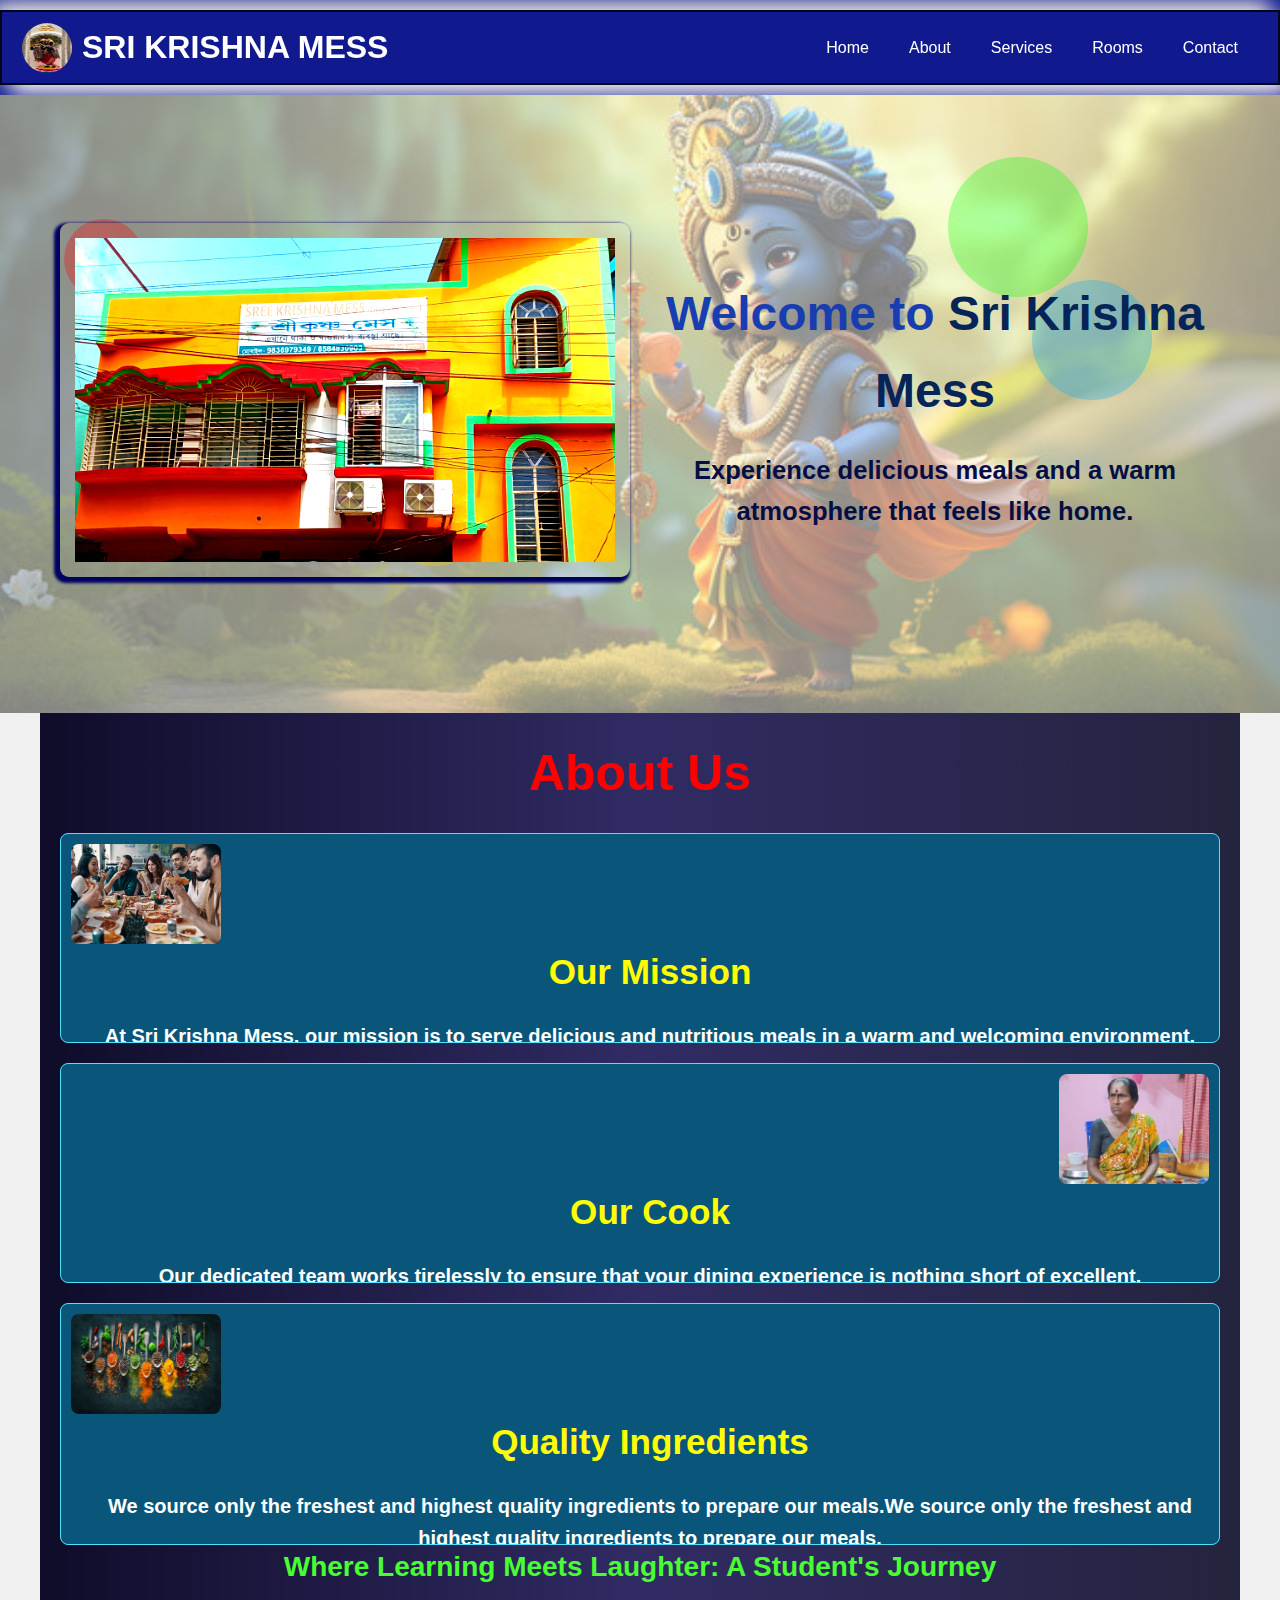
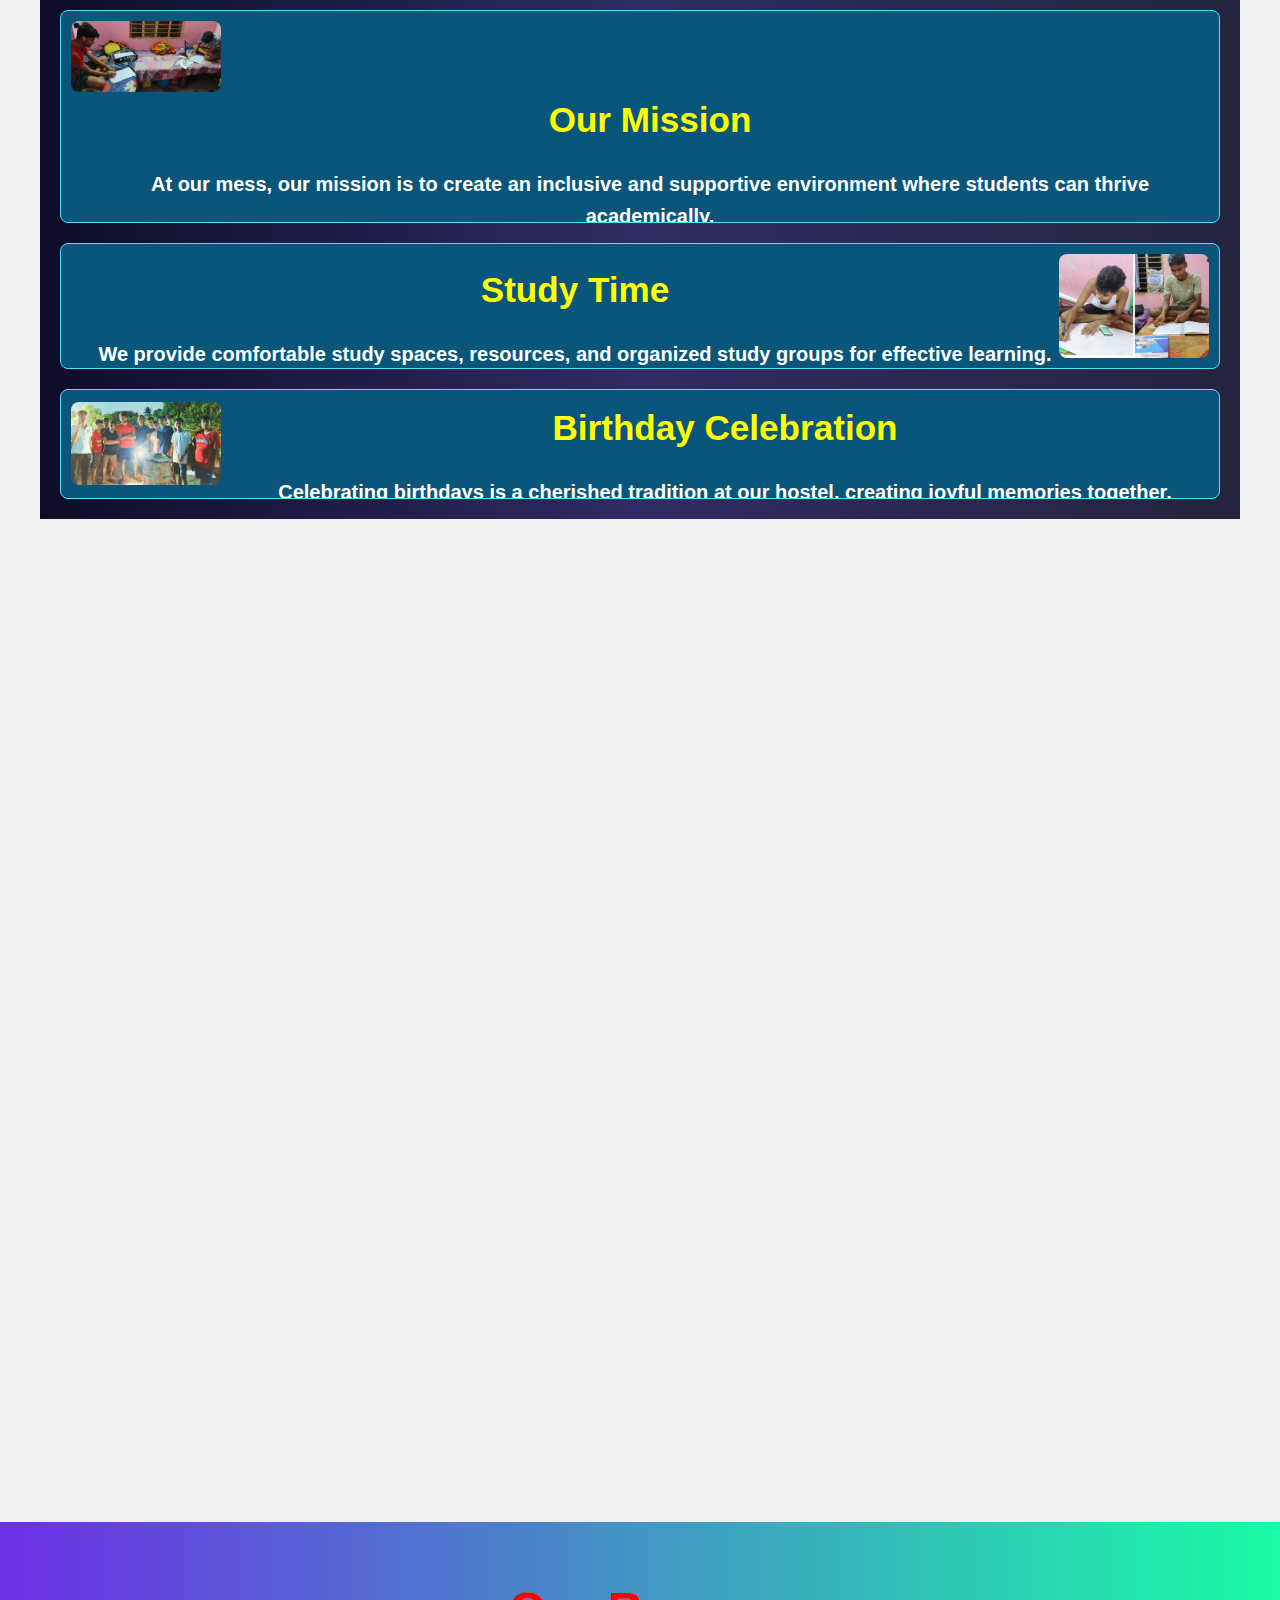
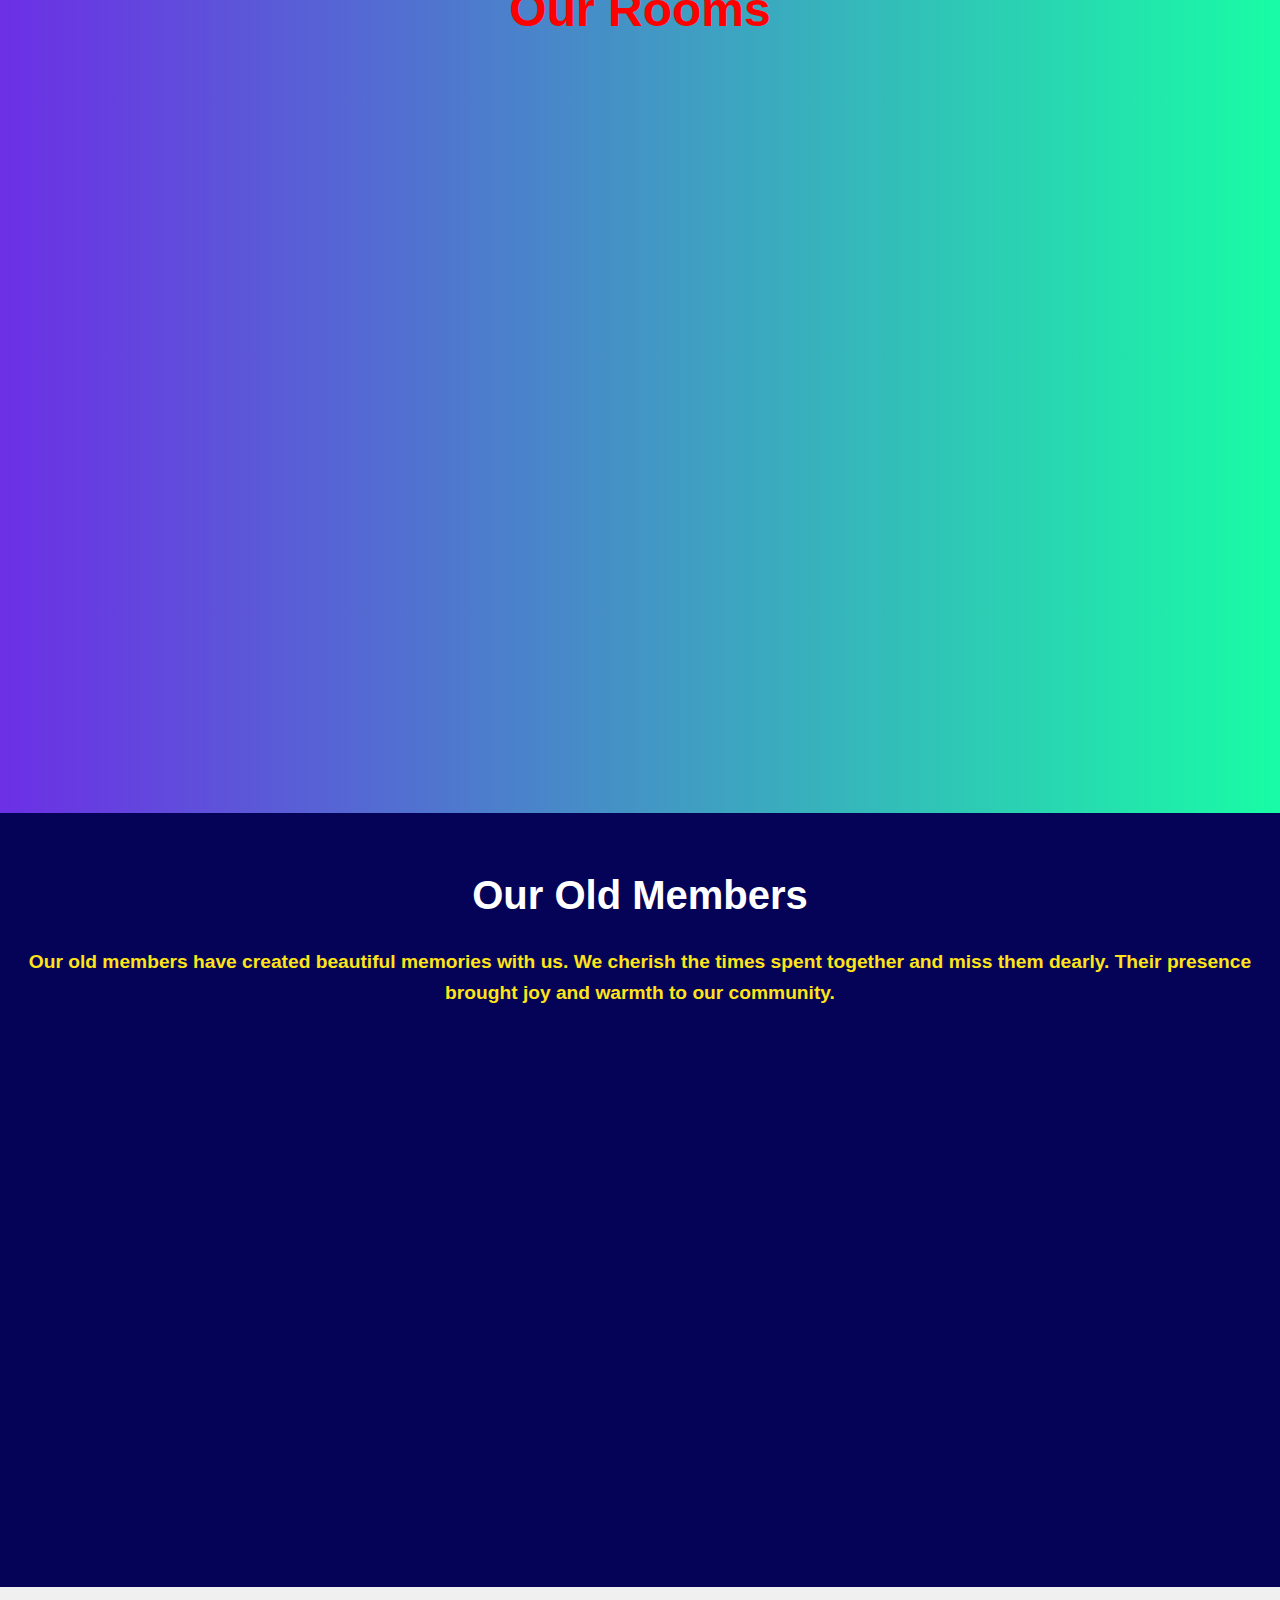
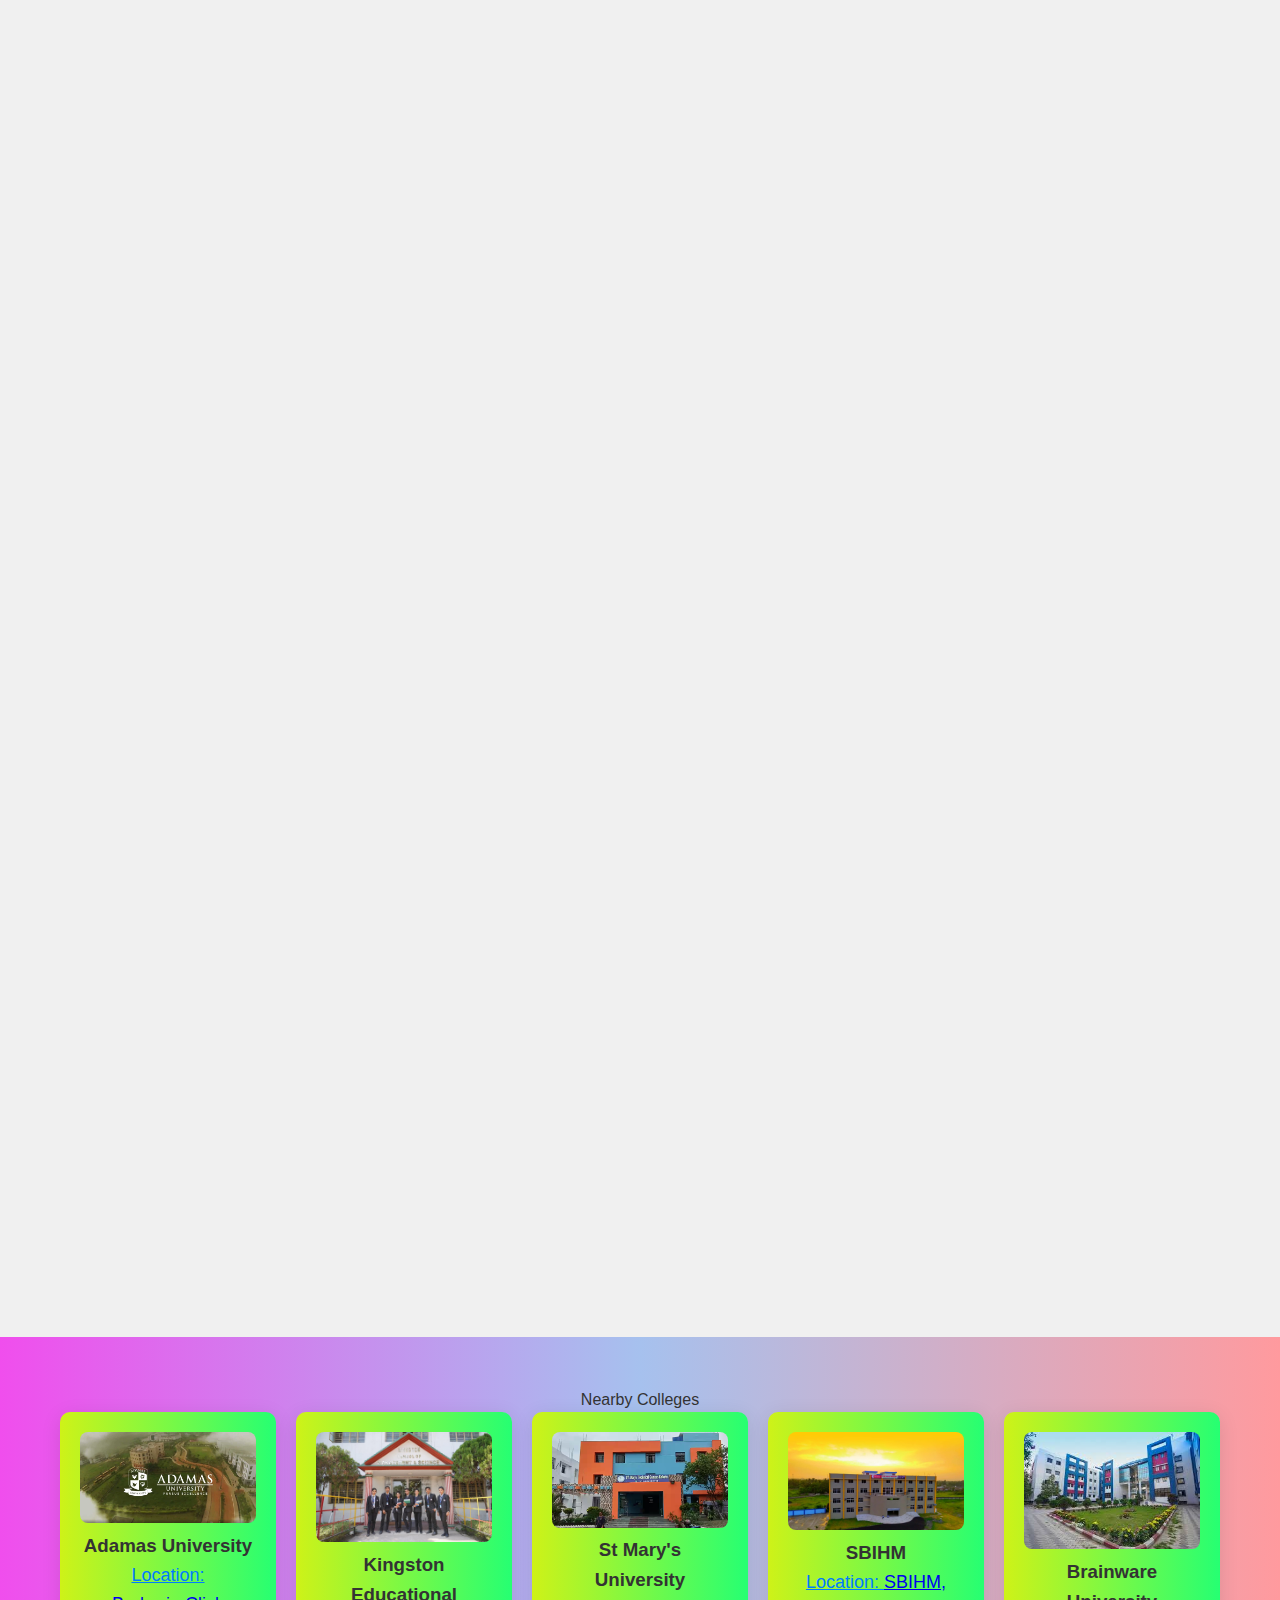
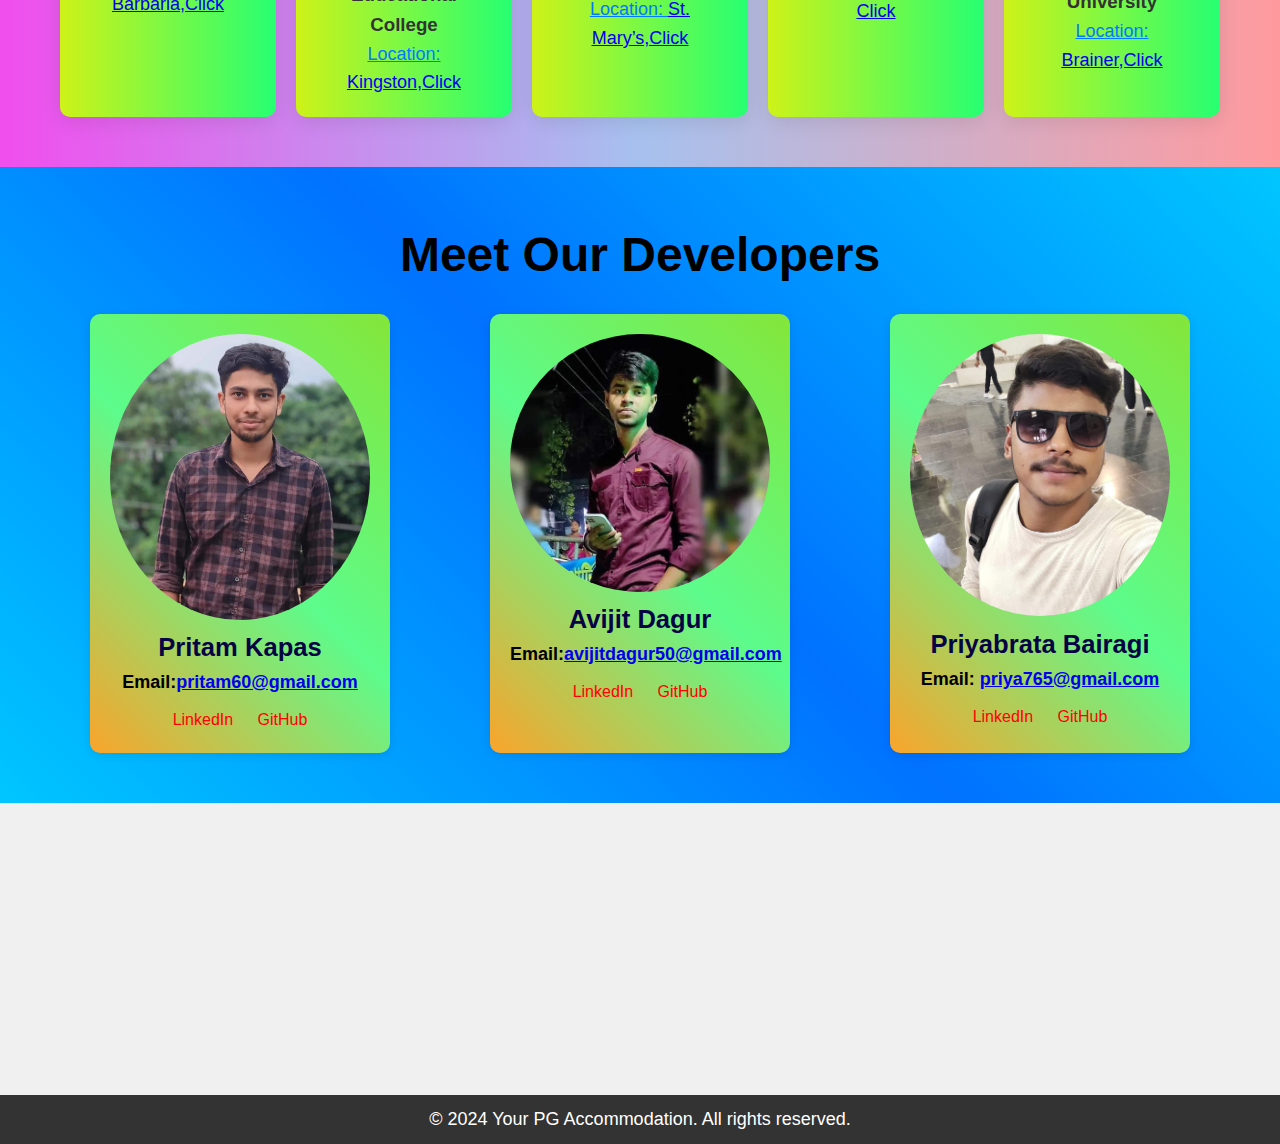
<file: index.html>
<!DOCTYPE html>
<html lang="en">

<head>
    <meta charset="UTF-8">
    <meta name="viewport" content="width=device-width, initial-scale=1.0">
    <meta http-equiv="X-UA-Compatible" content="ie=edge">
    <title>Galaxy Mess 2.0</title>
    <link rel="stylesheet" href="style.css">
</head>
<body>
    <header>
        <nav class="nav-links">
          <div class="logo-container">
            <img src="./krishna.jpg" alt="Logo" class="logo">
            <h1>SRI KRISHNA MESS</h1>
        </div>
        
            <ul>
                <li><a href="#home">Home</a></li>
                <li><a href="#about">About</a></li>
                <li><a href="#services">Services</a></li>
                <li><a href="#rooms">Rooms</a></li>
                <li><a href="#contact">Contact</a></li>
            </ul>
        </nav>
    </header>

 <!-- start of home section html -->
 <section class="home-section fade-in-up" id="home">
  <div class="bubble-background">
      <div class="bubble bubble-1"></div>
      <div class="bubble bubble-2"></div>
      <div class="bubble bubble-3"></div>
      <div class="bubble bubble-4"></div>
  </div>
  <div class="container">
      <div class="home-image">
          <img src="./messimg.jpg" alt="Our Mess">
      </div>
      <div class="home-text">
          <h1 style="font-weight: 80px; font-size: 3rem;">Welcome to <strong style="color: #052558;">Sri Krishna Mess</strong></h1>
          <p><strong style="font-weight: bold; color: rgb(5, 14, 67); font-size: 1.6rem;">Experience delicious meals and a warm atmosphere that feels like home.</strong></p>
      </div>
  </div>
</section>

 <!-- end of home section html -->
  
      <!-- <hr style="border: 2px solid black;"> -->


    <!-- start of update about section -->
    <section id="about" class="about-section">
      <h2 style="color: rgb(255, 0, 0); font-size: 50px;">About Us</h2>
      <div class="about-content">
          <div class="about-item left">
              <img src="./misson-img.jpg" alt="Our Mission" class="about-image">
              <div class="about-text">
                  <h3>Our Mission</h3>
                  <p class="fade-in">At Sri Krishna Mess, our mission is to serve delicious and nutritious meals in a warm and welcoming environment.</p>
              </div>
          </div>
  
          <div class="about-item right">
              <img src="./masi.jpg" alt="Our Cook" class="about-image">
              <div class="about-text">
                  <h3>Our Cook</h3>
                  <p class="fade-in">Our dedicated team works tirelessly to ensure that your dining experience is nothing short of excellent.</p>
              </div>
          </div>
  
          <div class="about-item left">
              <img src="./integradients.jpg" alt="Quality Ingredients" class="about-image">
              <div class="about-text">
                  <h3>Quality Ingredients</h3>
                  <p class="fade-in">We source only the freshest and highest quality ingredients to prepare our meals.We source only the freshest and highest quality ingredients to prepare our meals.</p>
              </div>
          </div>
      </div>
  
      <h2 style="color: #47ff32; font-family: Verdana, Geneva, Tahoma, sans-serif;">Where Learning Meets Laughter: A Student's Journey</h2>
      <div class="about-content">
          <div class="about-item left">
              <img src="./about-img.jpg" alt="Our Mission" class="about-image">
              <div class="about-text">
                  <h3>Our Mission</h3>
                  <p class="fade-in">At our mess, our mission is to create an inclusive and supportive environment where students can thrive academically.</p>
              </div>
          </div>
  
          <div class="about-item right">
              <img src="./aboutt.jpg" alt="Study Time" class="about-image">
              <div class="about-text">
                  <h3>Study Time</h3>
                  <p class="fade-in">We provide comfortable study spaces, resources, and organized study groups for effective learning.</p>
              </div>
          </div>
  
          <div class="about-item left">
              <img src="./about-imgg.jpg" alt="Birthday Celebration" class="about-image">
              <div class="about-text">
                  <h3>Birthday Celebration</h3>
                  <p class="fade-in">Celebrating birthdays is a cherished tradition at our hostel, creating joyful memories together.</p>
              </div>
          </div>
      </div>
  
      <!-- Modal for Image Popup -->
      <div id="imageModal" class="modal">
          <span class="close-button">&times;</span>
          <img class="modal-content" id="modalImage">
          <div id="caption"></div>
      </div>
  </section>
  
  
    <!-- end of another about section of study -->
<!-- end of about section -->
    <!-- START OF SERVICES SECTION HTML-->
   
    <section id="services" class="points-section fade-in-up">
      <h2>Our Services</h2>
      <div class="points-container">
          <div class="point">
              <img src="./furnished-room.jpg" alt="Fully Furnished Rooms">
              <h3>Fully Furnished Rooms</h3>
              <p>We provide fully furnished rooms with all the necessary amenities to make your stay comfortable.</p>
          </div>
  
          <div class="point">
              <img src="./security.png" alt="24/7 Security">
              <h3>24/7 Security</h3>
              <p>Our facility is equipped with round-the-clock security to ensure your safety at all times.</p>
          </div>
  
          <div class="point">
              <img src="./wi-fi.png" alt="High-Speed WiFi">
              <h3>High-Speed WiFi</h3>
              <p>Stay connected with our high-speed WiFi available in all rooms and common areas.</p>
          </div>
  
          <div class="point">
              <img src="./homemade-food.png" alt="Homemade Food">
              <h3>Homemade Food</h3>
              <p>Enjoy delicious homemade food prepared with care, available daily.</p>
          </div>
  
          <div class="point">
              <img src="./house-keep.png" alt="Housekeeping">
              <h3>Housekeeping</h3>
              <p>We provide housekeeping services to ensure your living space remains clean and tidy.</p>
          </div>
  
          <div class="point">
              <img src="./laundry.png" alt="Laundry Services">
              <h3>Laundry Services</h3>
              <p>Convenient laundry services are available to help you with your clothing needs.</p>
          </div>
      </div>
  </section>
  
    <!-- END OF SERVICES SECTION HTML-->

<!-- Start of Room section -->
<section id="rooms" class="rooms-section">
  <h2 style="font-size: 3rem;color: red; font-weight: bolder;">Our Rooms</h2>
  <div class="rooms-container">
      <div class="room">
          <img src="./mslm.jpg" alt="Single Room" class="room-image" onclick="openRoomImageModal(this)">
          <h3>Single Room</h3>
          <p>Spacious single rooms with all amenities.</p>
          <a href="#contact" class="book-now">Book Now</a>
      </div>
      <div class="room">
          <img src="./ankit.jpg" alt="Double Room" class="room-image" onclick="openRoomImageModal(this)">
          <h3>Double Room</h3>
          <p>Comfortable double rooms for shared accommodation.</p>
          <a href="#contact" class="book-now">Book Now</a>
      </div>
      <div class="room">
          <img src="./priya.jpg" alt="Double Room" class="room-image" onclick="openRoomImageModal(this)">
          <h3>Triple Room</h3>
          <p>Comfortable double rooms for shared accommodation.</p>
          <a href="#contact" class="book-now">Book Now</a>
      </div>
      <div class="room">
          <img src="./myroom.jpg" alt="Deluxe Room" class="room-image" onclick="openRoomImageModal(this)">
          <h3>Deluxe Room</h3>
          <p>Deluxe rooms with premium features for added comfort.</p>
          <a href="#contact" class="book-now">Book Now</a>
      </div>
      <div class="room">
          <img src="./double-room.png" alt="Deluxe Room" class="room-image" onclick="openRoomImageModal(this)">
          <h3>Deluxe Room</h3>
          <p>Deluxe rooms with premium features for added comfort.</p>
          <a href="#contact" class="book-now">Book Now</a>
      </div>
      <div class="room">
          <img src="./deluxe-room.png" alt="Deluxe Room" class="room-image" onclick="openRoomImageModal(this)">
          <h3>Deluxe Room</h3>
          <p>Deluxe rooms with premium features for added comfort.</p>
          <a href="#contact" class="book-now">Book Now</a>
      </div>
  </div>
</section>

<!-- Modal for image popup -->
<div id="roomImageModal" class="modal">
  <span class="close" onclick="closeRoomImageModal()">&times;</span>
  <img class="modal-content" id="modalImg">
</div>

<!-- End ofRoom section -->

<!-- Start of memory section  -->
<section class="memory-section" id="memory">
  <h2>Our Old Members</h2>
  <p class="pt">Our old members have created beautiful memories with us. We cherish the times spent together and miss them dearly. Their presence brought joy and warmth to our community.</p>
  <div class="memory-container">
    <div class="memory-box old-member">
      <img src="./Mrinmoy.jpg" alt="Old Member 1">
      <h3>Mrinmoy Ghosh</h3>
      <p>Email:Mrinmoyghosh123@gmail.com</p>
      <p>Contact: 1234567890</p>
      <p>College:Passout(BU)</p>
      <p class="pat" style="font-weight: bold;">2021-2023</p>
    </div>
    <div class="memory-box old-member">
      <img src="./koushik.jpg" alt="Old Member 2">
      <h3>Koushik Karu</h3>
      <p>Email:koushikkaru80@gmail.com</p>
      <p>Contact: 098-765-4321</p>
      <p>College:Passout(WBSU)</p>
      <p class="pat" style="font-weight: bold;">2021-2023</p>
    </div>
    <div class="memory-box present-member">
      <img src="./provatda.jpg" alt="Present Member 1">
      <h3>Provat Chakraborty</h3>
      <p>Email:provatchakraborty23@gmail.com</p>
      <p>Contact: 123-123-1234</p>
      <p>College:Passout(WBSU)</p>
      <p class="pat" style="font-weight: bold;">2015-2023</p>
    </div>
    <div class="memory-box present-member">
      <img src="./sudipghosh.jpg" alt="Present Member 2">
      <h3>Sudip Ghosh</h3>
      <p>Email:sudipghosh43@gmail.com</p>
      <p>Contact: 321-321-4321</p>
      <p>College:Passout(WBSU)</p>
      <p class="pat" style="font-weight: bold;">2015-2022</p>
    </div>
    <!-- Add more memory boxes as needed -->
  </div>
</section>
<!-- another section start of memory -->
<section class="memory-section fade-in-up id="memory">
  <div class="memory-container">
    <div class="memory-box old-member">
      <img src="./rakhahari.jpg" alt="Old Member 1">
      <h3>Rakhahari Kapas</h3>
      <p>Email:kapasrakha12@gmail.com</p>
      <p>Contact: 1234567890</p>
      <p>College:Passout(Adamas University)</p>
      <p class="pat" style="font-weight: bold;">2018-2022</p>
    </div>
    <div class="memory-box old-member">
      <img src="./soumodip.jpg" alt="Old Member 2">
      <h3>Soumadip Mondal</h3>
      <p>Email:soumadip80@gmail.com</p>
      <p>Contact: 098-765-4321</p>
      <p>College:Passout(WBSU)</p>
      <p class="pat" style="font-weight: bold;">2021-2023</p>
    </div>
    <div class="memory-box present-member">
      <img src="./koushikda.jpg" alt="Present Member 1">
      <h3>Koushik Samui</h3>
      <p>Email:samuikoushik43@gmail.com</p>
      <p>Contact: 123-123-1234</p>
      <p>College:Passout(Adamas University)</p>
      <p class="pat" style="font-weight: bold;">2018-2022</p>
    </div>
    <div class="memory-box present-member">
      <img src="./joyda.jpg" alt="Present Member 2">
      <h3>Mrittunjoy Maity</h3>
      <p>Email:joymaity65@gmail.com</p>
      <p>Contact: 321-321-4321</p>
      <p>College:Passout(BU)</p>
      <p class="pat" style="font-weight: bold;">2020-2022</p>
    </div>
    <!-- Add more memory boxes as needed -->
  </div>
</section>
<!-- another section end of memory -->
<!-- End of memory section  -->

<!-- start of location section -->
<section id="location" class="location-section fade-in-up">
  <h2>Our Location</h2>
  <p>Find us at Kajibari, Jaganathpur, Subhasnagar, Barasat, West Bengal</p>
  <div class="map-container">
    <iframe src="https://www.google.com/maps/embed?pb=!1m14!1m12!1m3!1d14718.358576591736!2d88.4500778!3d22.7434889!2m3!1f0!2f0!3f0!3m2!1i1024!2i768!4f13.1!5e0!3m2!1sen!2sin!4v1727504209258!5m2!1sen!2sin" allowfullscreen="" loading="lazy" referrerpolicy="no-referrer-when-downgrade"></iframe>
  </div>
</section>

<!-- end of location section -->
<!-- start of colleges section -->
<section id="nearby-colleges" class="colleges-section fade-in-up>
  <h2 style="font-size: 3rem;color: rgb(255, 0, 0);">Nearby Colleges</h2>
  <div class="colleges-container">
      <div class="college">
          <img src="./adam.jpg" alt="adamasUniversity" class="college-image">
          <h3>Adamas University</h3>
          <p>Location: <a href="https://adamasuniversity.ac.in/" target="_blank">Barbaria,Click</a></p>
      </div>
      <div class="college">
          <img src="./kingstone.jpg" alt="Kingston Educational College" class="college-image">
          <h3>Kingston Educational College</h3>
          <p>Location: <a href="https://keical.edu.in/" target="_blank">Kingston,Click</a></p>
      </div>
      <div class="college">
          <img src="./stmerry.avif" alt="St Mary's University" class="college-image">
          <h3>St Mary's University</h3>
          <p>Location: <a href="https://stmarysgroupofinstitutions.in" target="_blank">St. Mary’s,Click</a></p>
      </div>
      <div class="college">
          <img src="./sbihm.jpg" alt="SBIHM" class="college-image">
          <h3>SBIHM</h3>
          <p>Location: <a href="https://sbihm.com" target="_blank">SBIHM, Click</a></p>
      </div>
      <div class="college">
          <img src="./BRAINWARE.jpeg" alt="Brainer University" class="college-image">
          <h3>Brainware University</h3>
          <p>Location: <a href="https://www.brainwareuniversity.ac.in" target="_blank">Brainer,Click</a></p>
      </div>
  </div>
</section>

<!-- end of colleges section -->
<!-- start developer contact section -->

<section id="developers" class="developers-section">
  <h2 style="font-size: 3rem; font-weight:bold">Meet Our Developers</h2>
  <div class="developers-container">
      <div class="developer">
          <img src="./devpritam.jpg" alt="Developer 1" class="developer-image">
          <h3>Pritam Kapas</h3>
          <p>Email:<a href="mailto:developer1@example.com">pritam60@gmail.com </a></p>
          <div class="social-links">
              <a href="https://www.linkedin.com/in/developer1" target="_blank">LinkedIn</a>
              <a href="https://github.com/developer1" target="_blank">GitHub</a>
          </div>
      </div>

      <div class="developer">
          <img src="./devavi.jpg" alt="Developer 2" class="developer-image">
          <h3>Avijit Dagur</h3>
          <p>Email:<a href="mailto:developer2@example.com">avijitdagur50@gmail.com </a></p>
          <div class="social-links">
              <a href="https://www.linkedin.com/in/developer2" target="_blank">LinkedIn</a>
              <a href="https://github.com/avijit89-boop/avi" target="_blank">GitHub</a>
          </div>
      </div>

      <div class="developer">
          <img src="./devpriya.jpg" alt="Developer 3" class="developer-image">
          <h3>Priyabrata Bairagi</h3>
          <p>Email: <a href="mailto:developer3@example.com">priya765@gmail.com</a></p>
          <div class="social-links">
              <a href="https://www.linkedin.com/in/developer3" target="_blank">LinkedIn</a>
              <a href="https://github.com/developer3" target="_blank">GitHub</a>
          </div>
      </div>
  </div>
</section>


<!-- end of developer section -->


 <!-- start of contact section -->
 <section id="contact" class="fade-in-up">
 <div class="quick-links-container">
    <h1 id="quick-link">Quick Links</h1>
    <div class="button-container">
        <a href="contact.html" class="btn">Contact Us</a>
        <a href="./combine.html" class="btn">Admin Login</a>
        <a href="" class="btn" onclick="alert('this button is not modified')">Sign Up</a>
        <a href="contact.html" class="btn">Book Now</a>
    </div>
</div>
</section>
    <!-- end of contact section -->

    <footer>
        <p>&copy; 2024 Your PG Accommodation. All rights reserved.</p>
    </footer>
    
    <script src="script.js"></script>
</body>

</html>
</file>
<file: style.css>
/* General Styles */
* {
  margin: 0;
  padding: 0;
  box-sizing: border-box;
  
  
}
/* logo krish */

.logo-container {
  display: flex;
  align-items: center; /* Center vertically */
}

.logo {
  width: 50px; /* Adjust logo size */
  height: 50px; /* Adjust logo size */
  border-radius: 50%; /* Make it circular */
  margin-right: 10px; /* Space between logo and text */
}

.nav-links {
  display: flex;
  justify-content: space-between;
  align-items: center;
  padding: 10px 20px;
}

/* Responsive Styles */
@media (max-width: 768px) {
  .logo {
      width: 40px; /* Smaller logo for smaller screens */
      height: 40px; /* Smaller logo for smaller screens */
  }
}

/* end logo krish */
body {
  font-family: Arial, sans-serif;
  line-height: 1.6;
  background-color: #f4f4f4;
  color: #333;
  padding: 0;
  margin: 0;
}

header {
  background-color: #333;
  color: #fff;
  padding: 10px 0;
  text-align: center;
}

nav {
  display: flex;
  justify-content: space-between;
  align-items: center;
  padding: 0 20px;
  flex-wrap: wrap;
  backdrop-filter: blur(30px);
  border: 2px solid rgba(0,0,0,0.8);
  box-shadow: 10px 10px 20px #f3efef,
               -10px -10px 20px #ddd;
}

nav ul {
  display: flex;
  list-style: none;
  
  
}

nav ul li {
  margin-right: 20px;
}

nav ul li a {
  padding: 10px;
  
}

nav ul li a:hover {
  
  color: red;
  background-color: aqua;
  border-radius: 9px;
}

.logo h1 {
  font-size: 24px;
}

section {
  padding: 50px 20px;
  text-align: center;
}

h2 {
  margin-bottom: 20px;
  font-size: 28px;
  color: #000000
  
}

p {
  font-size: 18px;
}
/* arpita */

/* start of home section */
.home-section {
    position: relative; /* Position relative to place the overlay */
    overflow: hidden;
    padding: 128px 0px; /* Padding for spacing */
    color: #375fd7; /* Text color */
  
}

.home-section::before {
    content: '';
    position: absolute;
    top: 0;
    left: 0;
    right: 0;
    bottom: 0;
    background-image: url('./backkrish.png'); /* Add your background image here */
    background-size: cover; /* Cover the entire section */
    background-position: center; /* Center the image */
    opacity: 0.5; /* Set the desired opacity */
    z-index: 0; /* Behind other content */
}

.home-section .container {
    position: relative; /* Ensure text and image are above the background */
    display: flex;
    align-items: center;
    max-width: 1200px;
    margin: 0 auto;
    padding: 0 20px;
    z-index: 1; /* Ensure container is above the background */
}

.home-image {
    flex: 1;
}

.home-text {
    flex: 1;
    padding-left: 20px; /* Space between image and text */
}

.home-section h1,
.home-section p {
    position: relative; /* Position relative to sit above the overlay */
    color: #fff; /* Text color */
    z-index: 2; /* Make sure text is above the overlay */
}

/* Add any additional responsive styles below */

.home-section {
  position: relative; /* Position relative to place the overlay */
  overflow: hidden;
  visibility: visible; /* Hide overflow if needed */
}

.home-section img {
  width: 100%; /* Make sure the image covers the section */
  height: auto; /* Maintain aspect ratio */
  filter: contrast(1.5); /* Increase image contrast further */
  /* Optional: darken the image */
  /* filter: brightness(0.5); */
  box-shadow: -3px 3px 3px 3px rgb(13, 13, 108);
  border-radius: 9px;
  padding: 15px;
}

.overlay {
  position: absolute;
  top: 0;
  left: 0;
  right: 0;
  bottom: 0;
  background-color: rgba(0, 0, 0, 0.7); /* Darker overlay for improved contrast */
  z-index: 1; /* Make sure overlay is on top */
}

.home-section h1,
.home-section p {
  position: relative; /* Position relative to sit above the overlay */
  color: #fff; /* Text color */
  z-index: 2; /* Make sure text is above the overlay */
}

/* arpita end */
/* Home Section */
.home-section {
  padding: 128px 0px;
  background-color: #ffffff;
  color: #375fd7;
}

.home-section .container {
  display: flex;
  align-items: center;
  max-width: 1200px;
  margin: 0 auto;
  padding: 0 20px;
}

.home-image {
  flex: 1;
}

/* .home-image img {
  width: 100%;
  border-radius: 8px;
  background-color: #000000; 
  opacity: 1; 
    
} */

.home-text {
  flex: 1;
  padding-left: 20px; /* Space between image and text */
}

.home-text h1 {
  font-size: 48px;
  font-weight: 600;
  color: #173db1;
  margin-bottom: 20px;
}

.home-text p {
  font-size: 20px;
  line-height: 1.6;
  color: #000000;
}

/* Responsive Styles */
@media (max-width: 1024px) {
  .home-section .container {
    flex-direction: column;
    text-align: center; /* Center text on smaller screens */
   
  }

  .home-image {
    margin-bottom: 20px; /* Space between image and text on small screens */
    padding-left: 0; /* Remove left padding */
    box-shadow: none;
    
  }

  .home-text {
    padding-left: 0; /* Remove left padding */
  }
}

@media (max-width: 768px) {
  .home-text h1 {
    font-size: 36px; /* Smaller font size for headings */
  }

  .home-text p {
    font-size: 18px; /* Smaller font size for paragraphs */
  }
  .home-section{
    height: 70rem;
  }
}


/* end of home section */


/* Responsive Styles */
/* navigation bar */
/* General Navigation Styles */
header {
  background-color: #101a8e;
}

.nav-links {
  display: flex;
  justify-content: space-between;
  align-items: center;
  padding: 10px 20px;
}

.logo h1 {
  color: #fff;
  margin: 0;
}

.nav-links ul {
  display: flex;
  list-style: none;
  margin: 0;
  padding: 0;
}

.nav-links li {
  margin: 0 10px;
}

.nav-links a {
  color: #fff;
  text-decoration: none;
  padding: 10px;
}

.nav-links a:hover {
  text-decoration: underline;
}

/* Responsive Styles */
@media (max-width: 768px) {
  .nav-links {
      flex-direction: row; /* Ensure items are in a row on smaller screens */
      justify-content: center; /* Center items horizontally */
      flex-wrap: wrap; /* Allow wrapping if needed */
  }

  .nav-links ul {
      display: flex;
      flex-direction: row; /* Items in a row */
      justify-content: center; /* Center items horizontally */
  }

  .nav-links li {
      margin: 0 10px;
  }

  .nav-links a {
      padding: 8px; /* Adjust padding for smaller screens */
  }
}

/* home section */
@media (max-width: 1024px) {
  .home-section {
      height: 300px; /* Adjust height for tablets */
      padding: 15px;
  }

  .home-section h2 {
      font-size: 28px; /* Adjust font size for tablets */
  }

  .home-section p {
      font-size: 16px; /* Adjust font size for tablets */
  }
}

@media (max-width: 768px) {
  .home-section {
      height: 250px; /* Adjust height for mobile devices */
      padding: 10px;
  }

  .home-section h2 {
      font-size: 24px; /* Adjust font size for mobile devices */
  }

  .home-section p {
      font-size: 14px; /* Adjust font size for mobile devices */
  }
}

@media (max-width: 480px) {
  .home-section {
      height: 200px; /* Adjust height for smaller screens */
      padding: 5px;
  }

  .home-section h2 {
      font-size: 20px; /* Adjust font size for smaller screens */
  }

  .home-section p {
      font-size: 12px; /* Adjust font size for smaller screens */
  }
}
/* my add for redmi note 10 */
@media (max-width: 768px) {
  body {
      font-size: 14px; /* Adjust font size for smaller screens */
  }
  /* Additional responsive styles */
}
nav ul {
  display: flex;
  flex-direction: row; /* Change to column if needed */
  justify-content: space-around;
}

@media (max-width: 768px) {
  nav ul {
      flex-direction: column; /* Stack items vertically on smaller screens */
  }
}
/* end of the add redmi note 10 */
/* fade in up */

.fade-in-up {
opacity: 0; /* Initially invisible */
transform: translateY(30px); /* Start position: slightly below */
transition: opacity 0.6s ease-out, transform 0.6s ease-out; /* Smooth animation */
}

.fade-in-up.visible {
opacity: 1; /* Fully visible */
transform: translateY(0); 
}


/* end of faed in up */
.home-section::after {
  content: '';
  position: absolute;
  top: 0;
  left: 0;
  width: 100%;
  height: 100%;
  /* background: rgba(255, 255, 255, 0.5); 
  z-index: 0; /* Ensure overlay is behind the text */
  filter: contrast(3);
  
}


/* About Section */
.about-section {
  padding: 20px;
  max-width: 1200px; /* Limit the width of the section */
  margin: auto;
  background: linear-gradient(to right, #0f0c29, #302b63, #24243e);

}
.about-text h3{
  color: yellow;
}
.about-content {
  display: flex;
  flex-direction: column; /* Stack items vertically by default */
  gap: 20px; /* Space between items */
}

/* Styles for individual about items */
.about-item {
  display: flex;
  align-items: center; /* Align items to the center */
  justify-content: flex-start; /* Align items to the left */
  flex-wrap: wrap; /* Allow items to wrap */
  transition: transform 0.3s ease; /* Transition for hover effect */
  overflow: hidden; /* Prevent overflow of content */
  border: 1px solid #4ee1ff; /* Optional: Add a border for clarity */
  border-radius: 8px; /* Rounded corners */
  padding: 10px; /* Add padding */
  background-color: #09567a;
}

/* Responsive image styling */
.about-image {
  width: 100%; /* Make images responsive */
  height: auto; /* Maintain aspect ratio */
  max-width: 150px; /* Set a maximum width for images */
  border-radius: 8px; /* Rounded corners */
  flex-shrink: 0; /* Prevent shrinking */
  cursor: pointer;
}

/* Text container styling */
.about-text {
  margin-left: 20px; /* Space between image and text */
  flex-grow: 1; /* Allow text container to grow */
  font-size: 30px;
  color: #ffffff;
}

/* Fade-in animation for text */
.fade-in {

  transform: translateY(20px);
  animation: fadeIn 0.5s forwards; /* Fade-in animation */
  color: rgb(255, 255, 255);
  font-weight: bolder;
  font-size: 20px;
}

/* Keyframes for fade-in animation */
@keyframes fadeIn {
  to {
      opacity: 1;
      transform: translateY(0);
  }
}

/* Responsive layout adjustments */
@media (max-width: 768px) {
  .about-item {
      flex-direction: column; /* Stack items vertically on smaller screens */
      align-items: center; /* Center items */
      text-align: center; /* Center text */
  }
  .about-text {
      margin-left: 0; /* Remove left margin for mobile */
      margin-top: 10px; /* Space between image and text */
      max-width: 100%; /* Allow full width for text */
  }
}

/* Alternating item layout */
.about-item:nth-child(odd) {
  flex-direction: row; /* Left-aligned for odd items */
}

.about-item:nth-child(even) {
  flex-direction: row-reverse; /* Right-aligned for even items */
}

/* Adjust styles for smaller screens */
@media (max-width: 480px) {
  .about-image {
      max-width: 100%; /* Full width on small screens */
  }
  .about-text h3 {
      font-size: 1.2em; /* Adjust heading size */
  }
  .about-text p {
      font-size: 0.9em; /* Adjust paragraph size */
  }
}

/* end about section */
/* Contact Section */
.contact-section {
  background-color: #eaeaea;
}

form {
  max-width: 600px;
  margin: 0 auto;
  padding: 20px;
  background-color: #fff;
  border-radius: 8px;
  box-shadow: 0 4px 8px rgba(0, 0, 0, 0.1);
}

form label {
  display: block;
  margin-bottom: 10px;
  color: #555;
}

form input, form textarea {
  width: 100%;
  padding: 10px;
  margin-bottom: 20px;
  border: 1px solid #ccc;
  border-radius: 4px;
  font-size: 16px;
}

form button {
  background-color: #28a745;
  color: #fff;
  padding: 10px 20px;
  border: none;
  border-radius: 4px;
  cursor: pointer;
  font-size: 18px;
}

form button:hover {
  background-color: #218838;
}

footer {
  background-color: #333;
  color: #fff;
  text-align: center;
  padding: 10px 0;
  margin-top: 20px;
}

footer p {
  margin: 0;
}
html {
  scroll-behavior: smooth;
}

/* Responsive Styles */

/* Devices between 768px and 1024px */
@media (max-width: 1024px) {
  nav ul {
      flex-direction: column;
      margin-top: 10px;
  }

  nav ul li {
      margin-right: 0;
      margin-bottom: 10px;
  }

  header {
      padding: 15px 0;
  }

  .home-section h2 {
      font-size: 30px;
  }

  .home-section p {
      font-size: 20px;
  }

  h2 {
      font-size: 24px;
  }

  p {
      font-size: 16px;
  }

  .room h3 {
      font-size: 22px;
  }
}

/* Devices between 480px and 767px */
@media (max-width: 767px) {
  header, footer {
      text-align: center;
  }

  .home-section h2 {
      font-size: 28px;
  }

  .home-section p {
      font-size: 18px;
  }

  h2 {
      font-size: 22px;
  }

  p {
      font-size: 16px;
  }

  .room h3 {
      font-size: 20px;
  }

  form {
      padding: 15px;
  }

  form button {
      width: 100%;
      font-size: 16px;
  }
}

/* Mobile devices less than 480px */
@media (max-width: 480px) {
  header h1 {
      font-size: 20px;
  }

  nav ul {
      flex-direction: column;
  }

  .home-section h2 {
      font-size: 24px;
  }

  .home-section p {
      font-size: 16px;
  }

  h2 {
      font-size: 20px;
  }

  p {
      font-size: 14px;
  }

  .room h3 {
      font-size: 18px;
  }

  form {
      padding: 10px;
  }
}
/* FOR SMOOTH WEBSITE */
/* Style the lightbox for smooth transitions */
.lightbox {
  visibility: hidden; /* Hide initially */
  opacity: 0; /* Start hidden */
  position: fixed;
  top: 0;
  left: 0;
  width: 100%;
  height: 100%;
  background-color: rgba(0, 0, 0, 0.8);
  justify-content: center;
  align-items: center;
  z-index: 1000;
  transition: opacity 0.5s ease-in-out, visibility 0.5s ease-in-out; /* Smooth transition for visibility and opacity */
}

.lightbox.visible {
  visibility: visible; /* Show the lightbox */
  opacity: 1; /* Fully visible */
}

/* Style the image inside the lightbox */
.lightbox img {
  max-width: 90%;
  max-height: 90%;
}

/* Close button */
.lightbox .close-btn {
  position: absolute;
  top: 20px;
  right: 20px;
  background-color: transparent;
  color: #fff;
  border: none;
  font-size: 24px;
  cursor: pointer;
}

/* END OF FOR SMOOTH WEBSITE */

/* bubbble */
.home-section {
  position: relative; /* Required for positioning the bubble background */
  padding: auto; /* Adjust padding for content */
  text-align: center; /* Center the content */
  color: #202124; /* Text color */
  z-index: 1; /* Ensure content is above the bubbles */
}
.bubble-background {
  position: absolute; /* Position the bubbles absolutely */
  top: 0; /* Align to the top of the section */
  left: 0; /* Align to the left of the section */
  width: 100%; /* Full width */
  height: 100%; /* Full height */
  overflow: hidden; /* Prevent bubbles from overflowing */
  z-index: 0; /* Place it behind the content */
}

.bubble {
  position: absolute;
  border-radius: 50%; /* Make them circular */
  opacity: 0.6; /* Set transparency */
  animation: float 6s ease-in-out infinite; /* Animation */
}

/* Specific bubble sizes, positions, and colors */
.bubble-1 {
  background: rgba(255, 0, 0, 0.5); /* Red */
  width: 80px;
  height: 80px;
  top: 20%;
  left: 5%;
}

.bubble-2 {
  background: rgba(0, 174, 255, 0.5); /* Blue */
  width: 120px;
  height: 120px;
  top: 30%;
  right: 10%;
}

.bubble-3 {
  background: rgba(255, 215, 0, 0.5); /* Yellow */
  width: 100px;
  height: 100px;
  top: 60%;
  left: 30%;
}

.bubble-4 {
  background: rgba(0, 255, 0, 0.5); /* Green */
  width: 140px;
  height: 140px;
  top: 10%;
  right: 15%;
}

.bubble-5 {
  background: rgba(255, 165, 0, 0.5); /* Orange */
  width: 60px;
  height: 60px;
  top: 70%;
  left: 15%;
}

.bubble-6 {
  background: rgba(128, 0, 128, 0.5); /* Purple */
  width: 90px;
  height: 90px;
  top: 40%;
  left: 50%;
}

/* Keyframes for the floating effect */
@keyframes float {
  0%, 100% {
      transform: translateY(0);
  }
  50% {
      transform: translateY(-20px); /* Float effect */
  }
}

/* Responsive adjustments for smaller screens */
@media (max-width: 768px) {
  .bubble {
      animation-duration: 5s; /* Speed up the animation */
  }

  .bubble-1 { width: 60px; height: 60px; }
  .bubble-2 { width: 100px; height: 100px; }
  .bubble-3 { width: 80px; height: 80px; }
  .bubble-4 { width: 120px; height: 120px; }
  .bubble-5 { width: 50px; height: 50px; }
  .bubble-6 { width: 70px; height: 70px; }

  /* Position adjustments */
  .bubble-1 { top: 25%; left: 10%; }
  .bubble-2 { top: 35%; right: 5%; }
  .bubble-3 { top: 60%; left: 25%; }
  .bubble-4 { top: 5%; right: 10%; }
  .bubble-5 { top: 70%; left: 10%; }
  .bubble-6 { top: 45%; left: 40%; }
}

/* end of bubble */

/* START OF SERVICE SECTION CSS 25/09/2024*/
#services {
  padding: 50px 0;
  background-color: #0f0d4a;
}

.points-section {
  text-align: center;

  
}

.points-section h2 {
  font-size: 36px;
  font-weight: bold;
  margin-bottom: 40px;
  color: #333;
  font-family: Georgia, serif;
  border: 2px solid black;
  border-radius: 10px;
  display: inline;
  background-color: rgb(209, 255, 27);
  margin-bottom: 10px;
  
}

.points-container {
  display: flex;
  flex-wrap: wrap;
  justify-content: center; /* Center the boxes */
  gap: 20px; /* Space between boxes */
}

.point {
  background-color: #fff;
  padding: 20px;
  border-radius: 10px;
  box-shadow: 0 4px 10px rgba(0, 0, 0, 0.1);
  text-align: center;
  flex: 1 1 calc(30% - 20px); /* Responsive width */
  transition: transform 0.3s ease, box-shadow 0.3s ease;
  background: linear-gradient(135deg, #92edff 0%, #39fd1f 100%);

}

.point:hover {
  transform: translateY(-5px);
  box-shadow: 0 6px 12px rgba(0, 0, 0, 0.15);
  background-color: rgb(255, 255, 92);
  cursor: pointer;
}

.point img {
  max-width: 100%; /* Responsive image size */
  height: auto; /* Maintain aspect ratio */
  border-radius: 10px; /* Rounded corners for images */
  margin-bottom: 15px; /* Space between image and text */
  cursor: pointer;
}

.point h3 {
  font-size: 24px;
  margin-bottom: 10px;
  color: #0a0751;
}

.point p {
  font-size: 16px;
  color: #09092f;
  line-height: 1.5;
  font-family: Georgia, serif;
}

/* Responsive design */
@media (max-width: 768px) {
  .point {
      flex: 1 1 calc(45% - 20px); /* Two boxes per row on medium screens */
  }
}

@media (max-width: 480px) {
  .point {
      flex: 1 1 100%; /* One box per row on small screens */
  }
}

/* END OF SERVICE SECTION CSS 25/09/2024*/

/* Start of making Room Section */

body {
  font-family: Arial, sans-serif;
  background-color: #f0f0f0; /* Change to your preferred background color */
}

.rooms-section {
  padding: 50px;
  text-align: center;
  background: linear-gradient(to right, #6c2fe5, #19fca5);

}

.rooms-container {
  display: flex;
  flex-wrap: wrap;
  justify-content: center;
  gap: 20px;
}

.room {
  background-color: #f2ff3b; /* Unique background color for each box */
  border-radius: 8px;
  box-shadow: 0 2px 10px rgba(0, 0, 0, 0.1);
  overflow: hidden;
  transition: transform 0.5s ease, opacity 0.5s ease; /* Updated for faster transition */
  width: calc(33.33% - 20px); /* Three boxes in a row */
  position: relative;
  opacity: 0; /* Initially hidden */
  transform: translateY(20px) scale(0.8); /* Start slightly scaled down and pushed down */
}

.room.in-view {
  opacity: 1; /* Show the element */
  transform: translateY(0) scale(1); /* Move to its final position and scale up */
}

.room:hover {
  transform: translateY(-5px); /* Pop-up effect on hover */
 
}

.room-image {
  width: 100%;
  height: auto;
  cursor: pointer;
}

.book-now {
  display: inline-block;
  margin-top: 10px;
  padding: 10px 20px;
  background-color: #007BFF; /* Button color */
  color: white;
  text-decoration: none;
  border-radius: 5px;
  transition: background-color 0.3s;
}

.book-now:hover {
  background-color: #0056b3; /* Darker button color on hover */
}

/* Modal styling */
.modal {
  display: none; /* Hidden by default */
  position: fixed;
  z-index: 1000; /* Sit on top */
  left: 0;
  top: 0;
  width: 100%; /* Full width */
  height: 100%; /* Full height */
  overflow: auto; /* Enable scroll if needed */
  background-color: rgba(0, 0, 0, 0.8); /* Black w/ opacity */
}

.modal-content {
  margin: auto;
  display: block;
  max-width: 80%;
  max-height: 80%;
}

.close {
  position: absolute;
  top: 15px;
  right: 25px;
  color: white;
  font-size: 35px;
  font-weight: bold;
  cursor: pointer;
}
.room h3{
  color: #040358;
}
/* Responsive styles */
@media (max-width: 1024px) {
  .room {
    width: calc(50% - 20px); /* Two boxes in a row on medium screens */
  }
}

@media (max-width: 768px) {
  .room {
    width: calc(50% - 20px); /* Two boxes in a row on mobile screens */
  }
}

@media (max-width: 480px) {
  .room {
    width: 100%; /* One box in a row on extra small screens */
  }
}


/* End of making Room Section */

/* Start memory section css */
.memory-section {
  background: #040358;
  padding: 50px 20px;
  text-align: center;
}

.memory-section h2 {
  font-size: 2.5rem;
  margin-bottom: 20px;
  color: #ffffff;
}

.memory-section p {
  font-size: 1.2rem;
  margin-bottom: 30px;
  color: #ffe419;
  font-family:sans-serif;
  font-weight: bolder;
}
.memory-section .pat{
color: red;
}

.memory-container {
  display: flex;
  flex-wrap: wrap;
  justify-content: center;
  align-items: stretch;
  gap: 20px;
}

.memory-box {
  width: calc(25% - 20px); /* Four columns on large screens */
background: linear-gradient(135deg, #57f81d 1%, #4fffed 100%);

  border-radius: 12px;
  box-shadow: 0 8px 20px rgba(5, 19, 70, 0.1);
  overflow: hidden;
  transition: transform 0.3s ease-in-out, box-shadow 0.3s ease-in-out;
  display: flex;
  flex-direction: column;
  align-items: center;
  justify-content: flex-start;
  position: relative;
  cursor: pointer;
}

.memory-box:hover {
  transform: translateY(-10px) scale(1.08); /* Pop-up effect */
  box-shadow: 0 12px 30px rgba(18, 6, 66, 0.6), 0 0 15px rgba(255, 255, 255, 0.6); /* Glowing box-shadow */
}

/* Image Pop-up Effect */
.memory-box img {
  width: 100%;
  height: 200px;
  object-fit: cover;
  transition: transform 0.4s ease-in-out;
  
}

.memory-box:hover img {
  transform: scale(1.1); /* Slight zoom on hover */
}

.memory-box h3 {
  font-size: 1.6rem;
  color: #2e0505;
  margin: 15px 0 10px;
 
}

.memory-box p {
  font-size: 1.1rem;
  color: #080a39;
  font-family: serif;
}

/* Initial animation for memory boxes */
.memory-box {
  opacity: 0;
  transform: translateY(50px);
  animation: fadeInUp 1s ease forwards;
}

.memory-box:nth-child(odd) {
  animation-delay: 0.2s;
}

.memory-box:nth-child(even) {
  animation-delay: 0.4s;
}

@keyframes fadeInUp {
  to {
    opacity: 1;
    transform: translateY(0);
  }
}

/* Responsive Styles */

/* For Tablets and Small Laptops */
@media (max-width: 1024px) {
  .memory-box {
    width: calc(33.33% - 20px); /* Three columns */
  }
}

/* For Large Mobile Devices */
@media (max-width: 768px) {
  .memory-box {
    width: calc(50% - 20px); /* Two columns */
  }

  .memory-section h2 {
    font-size: 2rem;
  }

  .memory-section p {
    font-size: 1rem;
  }

  .memory-box img {
    height: 180px; /* Adjust height for mobile */
  }

  .memory-box h3 {
    font-size: 1.3rem;
  }
}

/* For Phones */
@media (max-width: 480px) {
  .memory-box {
    width: 100%; /* One column on small screens */
  }

  .memory-section {
    padding: 40px 10px; /* Reduce padding for smaller screens */
  }

  .memory-section h2 {
    font-size: 1.8rem; /* Adjust heading size */
  }

  .memory-section p {
    font-size: 0.9rem; /* Adjust paragraph size */
  }

  .memory-box img {
    height: 150px; /* Adjust height for mobile */
  }

  .memory-box h3 {
    font-size: 1.2rem;
  }

  .memory-box p {
    font-size: 0.9rem;
  }
}
/* extra */
/* The Modal (background) */
.modal {
  display: none; /* Hidden by default */
  position: fixed; /* Stay in place */
  z-index: 999; /* Sit on top */
  left: 0;
  top: 0;
  width: 100%; /* Full width */
  height: 100%; /* Full height */
  background-color: rgba(0, 0, 0, 0.8); /* Black background with transparency */
}

/* Modal Content (image) */
.modal-content {
  margin: auto;
  display: block;
  width: 80%;
  max-width: 700px;
  border-radius: 10px;
}

/* Close button */
.close {
  position: absolute;
  top: 20px;
  right: 35px;
  color: #f1f1f1;
  font-size: 40px;
  font-weight: bold;
  transition: 0.3s;
  cursor: pointer;
}

.close:hover,
.close:focus {
  color: #bbb;
  text-decoration: none;
  cursor: pointer;
}

/* Animation for the modal content (image) */
.modal-content {
  animation-name: zoom;
  animation-duration: 0.6s;
}

@keyframes zoom {
  from {transform: scale(0)}
  to {transform: scale(1)}
}

/* Media query for smaller screens */
@media only screen and (max-width: 700px) {
  .modal-content {
    width: 100%;
  }
}

/* extra end */
/* End of memory section css */
/* start of css location */
.location-section {
  padding: 60px 20px;
  background-color: #1d5893; /* Light background color for contrast */
  text-align: center; /* Center text */
}

.location-section h2 {
  font-size: 3rem;
  font-weight: bold;
  margin-bottom: 20px;
  color: #ffffff;
}

.location-section p {
  font-size: 23px;
  color: #e1ff38;
  margin-bottom: 40px;
}

.map-container {
  max-width: 100%; /* Full width for the map */
  overflow: hidden; /* Ensures no overflow */
}

.map-container iframe {
  width: 100%;
  height: 450px; /* Set a height */
  border: 0; /* Remove default border */
}

/* Responsive Styles */
@media (max-width: 768px) {
  .location-section h2 {
    font-size: 28px; /* Smaller font size for headings */
  }

  .location-section p {
    font-size: 16px; /* Smaller font size for paragraphs */
  }

  .map-container iframe {
    height: 300px; /* Adjust height for smaller screens */
  }
}

@media (max-width: 480px) {
  .location-section h2 {
    font-size: 24px; /* Even smaller font size for very small screens */
  }

  .location-section p {
    font-size: 14px; /* Smaller font size for very small screens */
  }

  .map-container iframe {
    height: 200px; /* Adjust height for very small screens */
  }
}

/* end of css location */

/* start of developer section in css */

.developers-section {
  padding: 50px;
  text-align: center;
  background: linear-gradient(45deg, #00c6ff, #0072ff, #00c6ff);
}

.developers-container {
  display: flex;
  justify-content: space-around; /* Space out developers */
  flex-wrap: wrap; /* Allow wrapping on smaller screens */
  gap: 20px; /* Gap between developer boxes */
}

.developer {
  background: linear-gradient(45deg, #faa42b, #5cfc8c, #84e639);

  border-radius: 10px;
  box-shadow: 0 2px 10px rgba(0, 0, 0, 0.1);
  padding: 20px;
  max-width: 300px; /* Max width for developer boxes */
  transition: transform 0.3s; /* Animation effect */
}

.developer:hover {
  transform: translateY(-5px); /* Lift effect on hover */
}
.developer p{
  font-weight: bold;
  color: #000000;
  align-content: center;
}
.developer h3 {
  font-weight: bold;
  color: #060445;
  font-size: 1.6rem;
}
.developer-image {
  width: 100%;
  height: auto;
  border-radius: 50%; /* Circular image */
}

.social-links {
  margin-top: 10px;
}

.social-links a {
  margin: 0 10px;
  text-decoration: none;
  color: #ff0000; /* Link color */
  transition: color 0.3s;
}

.social-links a:hover {
  color: #0056b3; /* Darker color on hover */
}

/* Responsive styles */
@media (max-width: 768px) {
  .developers-container {
      flex-direction: column; /* Stack on smaller screens */
      align-items: center; /* Center align */
  }
}

/* end of developer section in css */
/* start of colleges section in csss */
.colleges-section {
  padding: 50px;
  text-align: center;
  background: linear-gradient(to right, #f04eed, #a6c1ee, #ff9a9e);

}

.colleges-container {
  display: flex;
  flex-wrap: wrap;
  justify-content: center;
  gap: 20px;

}

.college {
  background: linear-gradient(to right, #cef218, #26ff72);
  border-radius: 10px;
  box-shadow: 0 4px 20px rgba(0, 0, 0, 0.1);
  width: calc(20% - 20px);
  padding: 20px;
  transition: transform 0.3s;
}

.college:hover {
  transform: translateY(-5px); /* Pop-up effect on hover */
}

.college-image {
  width: 100%;
  height: auto;
  border-radius: 8px;
}

/* Responsive styles */
@media (max-width: 1200px) {
  .college {
    width: calc(25% - 20px); /* Four boxes in a row on medium screens */
  }
}

@media (max-width: 992px) {
  .college {
    width: calc(33.33% - 20px); /* Three boxes in a row on smaller screens */
  }
}

@media (max-width: 768px) {
  .college {
    width: calc(50% - 20px); /* Two boxes in a row on even smaller screens */
  }
}

@media (max-width: 480px) {
  .college {
    width: 100%; /* One box in a row on extra small screens */
  }
}

/* Underline link style */
.college P{
  text-decoration: underline;
  color: #007BFF;
}

.college P :hover {
  
  text-decoration: underline; /* Remove underline on hover */
}


/* end of colleges section in csss */
/* start of contact section */
/* Global Styles */
/* Quick Links Container */
.quick-links-container {
  text-align: center;
}

#quick-link{
   margin-bottom: 40px;
  font-size: 2.5rem;
  color: #333;
}

/* Button Styling */
.button-container {
  display: flex;
  flex-wrap: wrap;
  justify-content: center;
  gap: 20px; /* Space between buttons */
}

.btn {
  background-color: #007bff; /* Blue background */
  color: white;
  padding: 15px 30px;
  font-size: 1.5rem;
  text-decoration: none;
  border-radius: 8px;
  box-shadow: 0 4px 8px rgba(0, 0, 0, 0.2);
  transition: background-color 0.3s ease, transform 0.3s ease;
  width: 200px;
  text-align: center;
}

.btn:hover {
  background-color: #0056b3; /* Darker blue */
  transform: translateY(-2px); /* Lift effect */
}

/* Responsive */
@media (max-width: 768px) {
  .btn {
      width: 80%; /* Full width on smaller screens */
  }
}

/* end of contact section */
</file>
